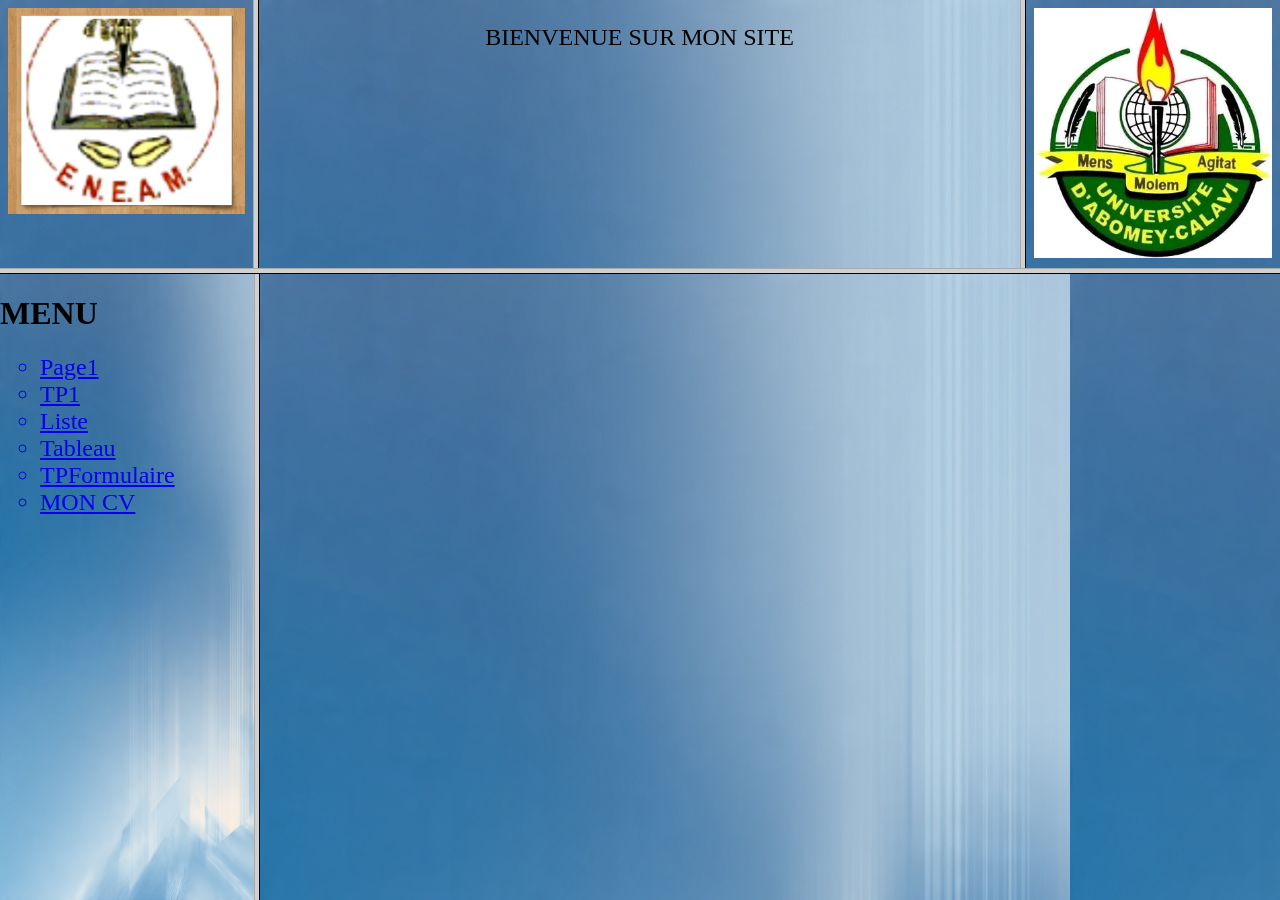
<file: Index.html>
<html>
    <head>
    </head>
    <frameset rows="30%,70%">
       <frameset cols="20%,60%,20%">
         <frame src="logo uac.html"/>
         <frame src="PAGE.html"/>
         <frame src="logoeneam.html"/>
        </frameset>
        <frameset cols="20%,80%">
         <frame src="menu.html" style="background-color: whitesmoke;"/>
         <frame id="F3" name="F3" style="background-image: url(img.jpg) ;"/>
        </frameset>
    </frameset>
</html>
</file>
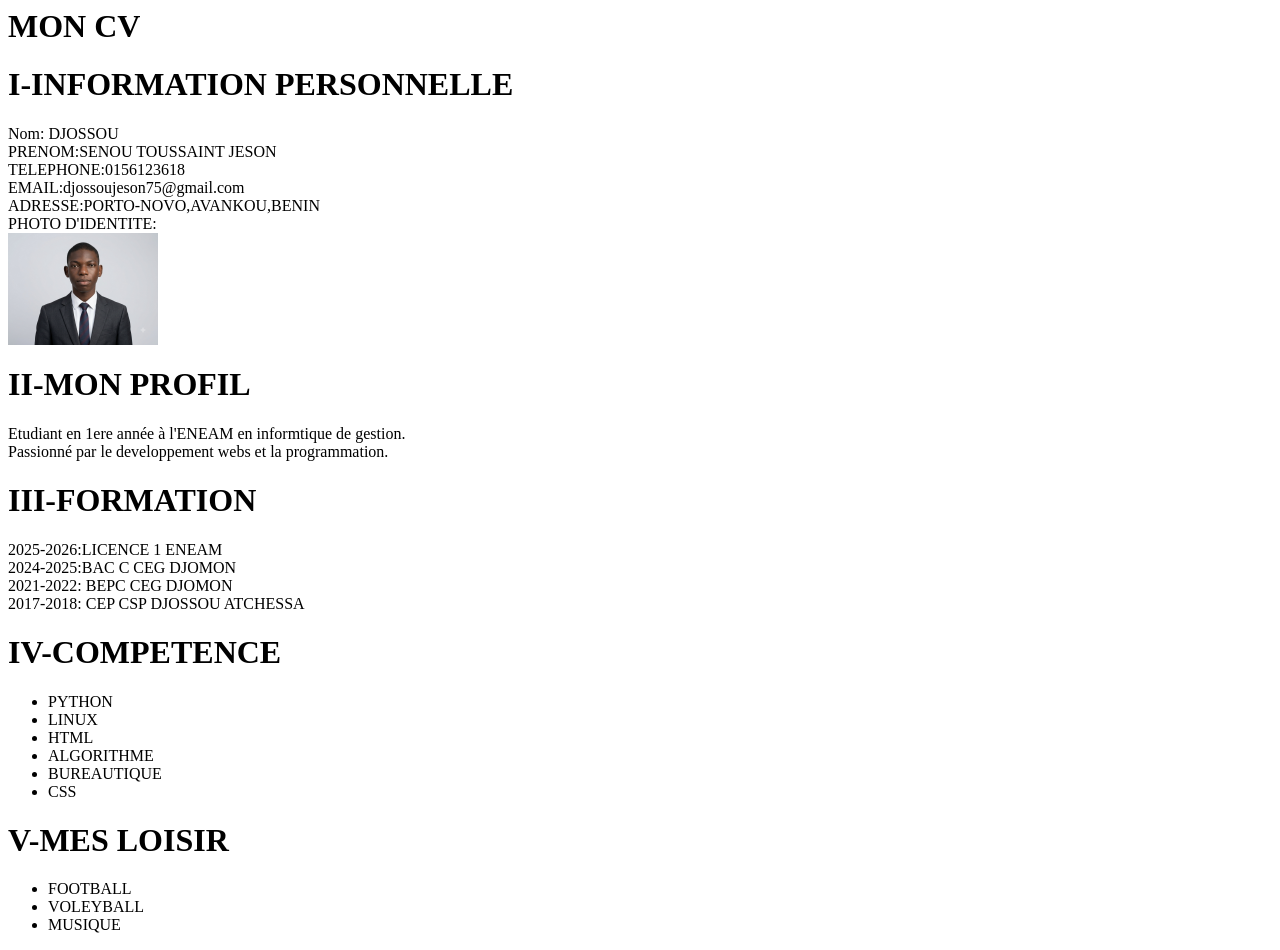
<file: cv.html>
<html>
    <head>
        <h1>MON CV</h1>
        <style>
            img{width: 150px;;}
        </style>
    </head>
    <body>
        <h1>I-INFORMATION PERSONNELLE</h1>
        <p>
            Nom: DJOSSOU <br/>
            PRENOM:SENOU TOUSSAINT JESON <br/>
            TELEPHONE:0156123618 <br/>
            EMAIL:djossoujeson75@gmail.com <br/>
            ADRESSE:PORTO-NOVO,AVANKOU,BENIN <br/>
            PHOTO D'IDENTITE: <br/>
            <img src="JESON.png" alt="JESON">
        </p>
        <h1>II-MON PROFIL</h1>
        <P>Etudiant en 1ere année à l'ENEAM en informtique de gestion. <br/>
           Passionné par le developpement webs et la programmation.</P>
        <h1>III-FORMATION</h1>
        <P>2025-2026:LICENCE 1 ENEAM  <br/>
            2024-2025:BAC C CEG DJOMON <br/>
            2021-2022: BEPC CEG DJOMON <br/>
            2017-2018: CEP  CSP DJOSSOU ATCHESSA  <br/>
        </P>
        <h1>IV-COMPETENCE</h1>
        <ul>
            <li>PYTHON</li>
            <li>LINUX</li>
            <li>HTML</li>
            <li>ALGORITHME</li>
            <li>BUREAUTIQUE</li>
            <li>CSS</li>
        </ul>
          <h1>V-MES LOISIR</h1>
          <ul>
            <li>FOOTBALL</li>
            <li>VOLEYBALL</li>
            <li>MUSIQUE</li>
        </ul>
    </body>
</html>
</file>
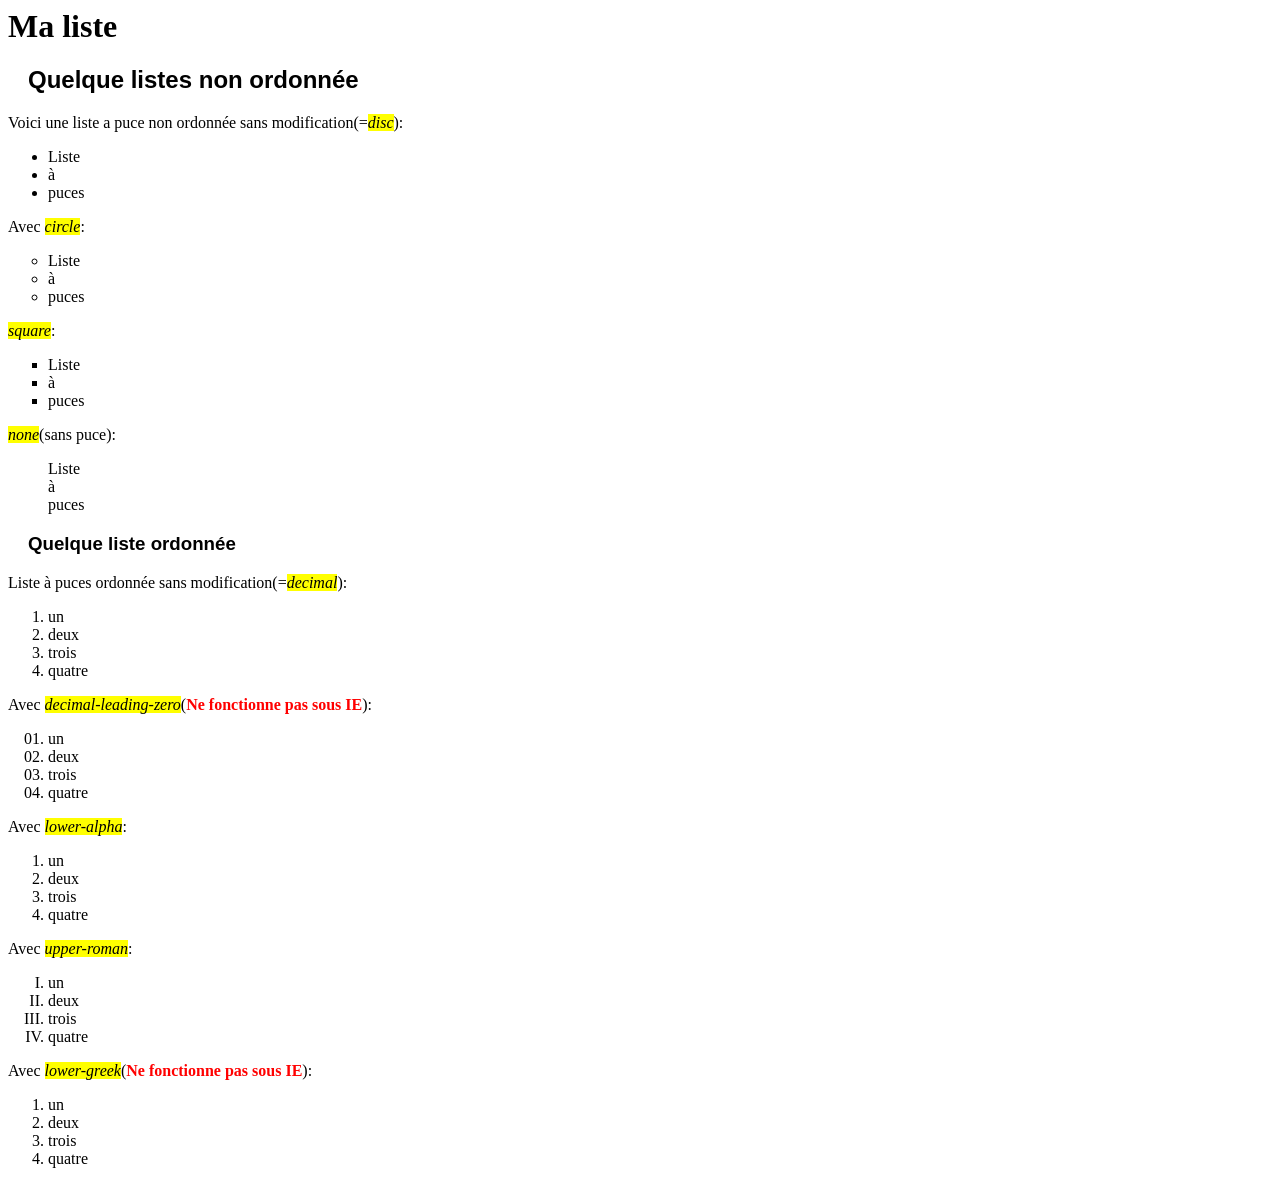
<file: Liste.html>
<html>
    <head>
        <h1>Ma liste</h1>
        <link rel="stylesheet" href="liste.css">
    </head>
    <body>
        <h2>Quelque listes non ordonnée</h2>
        <p>Voici une liste a puce non ordonnée sans modification(=<em>disc</em>):</p>
        <ul>
            <li>Liste</li>
            <li>à</li>
            <li>puces</li>
        </ul>
        <p>Avec <em>circle</em>:</p>
        <ul class="cercle">
            <li>Liste</li>
            <li>à</li>
            <li>puces</li>
        </ul>
        <p><em>square</em>:</p>
        <ul class="carré">
            <li>Liste</li>
            <li>à</li>
            <li>puces</li>
        </ul>
        <p><em>none</em>(sans puce):</p>
        <ul class="rien">
            <li>Liste</li>
            <li>à</li>
            <li>puces</li>
        </ul>
        <h3>Quelque liste ordonnée</h3>
        <p>Liste à puces ordonnée sans modification(=<em>decimal</em>):</p>
        <ol>
            <li>un</li>
            <li>deux</li>
            <li>trois</li>
            <li>quatre</li>
        </ol>
        <p>Avec <em>decimal-leading-zero</em>(<strong>Ne fonctionne pas sous IE</strong>):</p>
        <ol class="commence_a_zero">
             <li>un</li>
            <li>deux</li>
            <li>trois</li>
            <li>quatre</li>
        </ol>
        <p>Avec <em>lower-alpha</em>:</p>
        <ol class="lettre minuscules">
            <li>un</li>
            <li>deux</li>
            <li>trois</li>
            <li>quatre</li> 
        </ol>
        <p>Avec <em>upper-roman</em>:</p>
        <ol class="chiffre_romains">
             <li>un</li>
            <li>deux</li>
            <li>trois</li>
            <li>quatre</li>
        </ol>
        <p>Avec <em>lower-greek</em>(<strong>Ne fonctionne pas sous IE</strong>):</p>
        <ol class="lettres_grecques">
             <li>un</li>
            <li>deux</li>
            <li>trois</li>
            <li>quatre</li>
        </ol>
    </body>
</html>
</file>
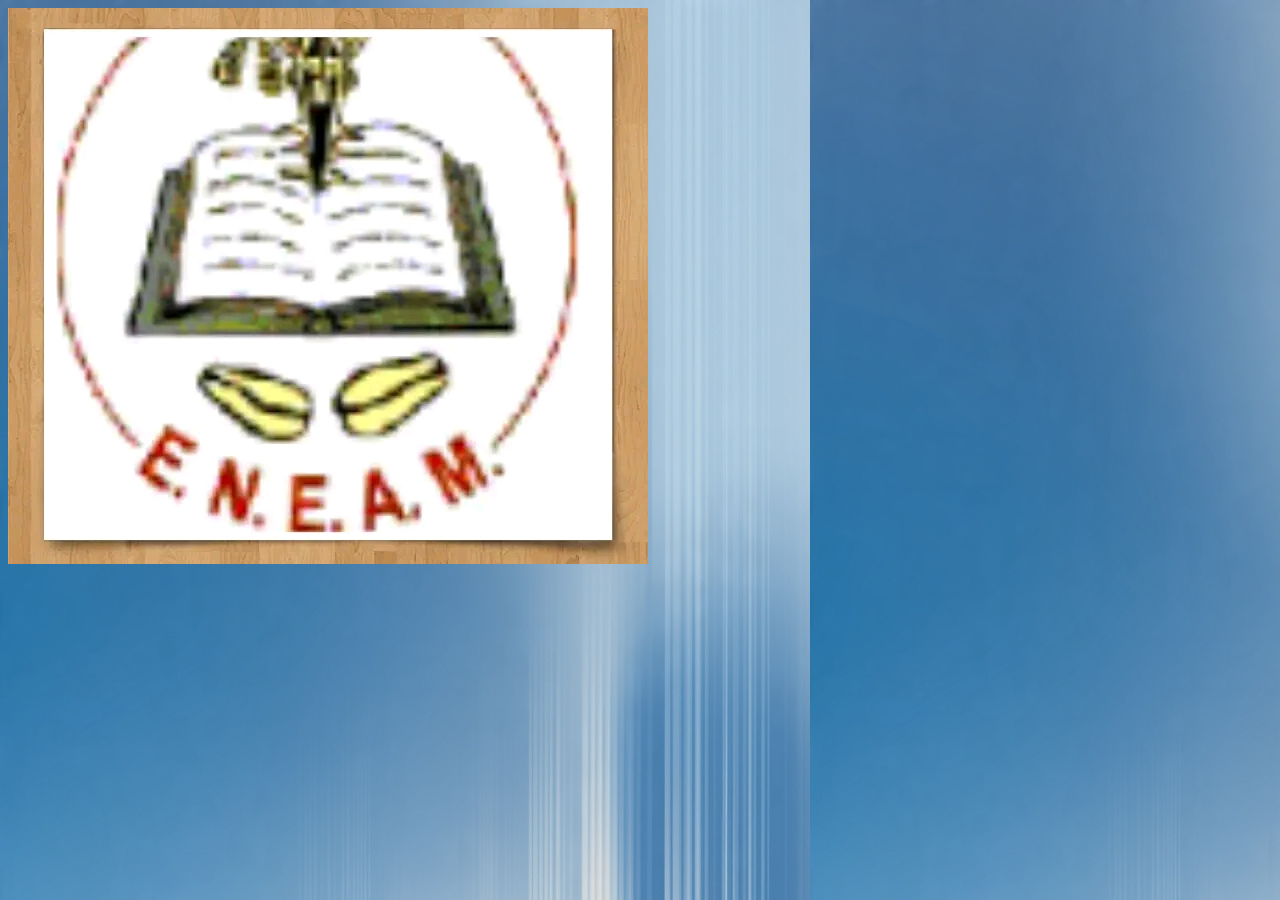
<file: logo uac.html>
<!DOCTYPE html>
<html lang="en">
<head>
    <meta charset="UTF-8">
    <meta name="viewport" content="width=device-width, initial-scale=1.0">
    <title>Document</title>
    <style>
        body{background-image: url(img.jpg);}
    </style>
</head>
<body>
    <img src="uac.jpg" alt="logo eneam" style="max-width:100%;height:auto;display:block;">
</body>
</html>
</file>
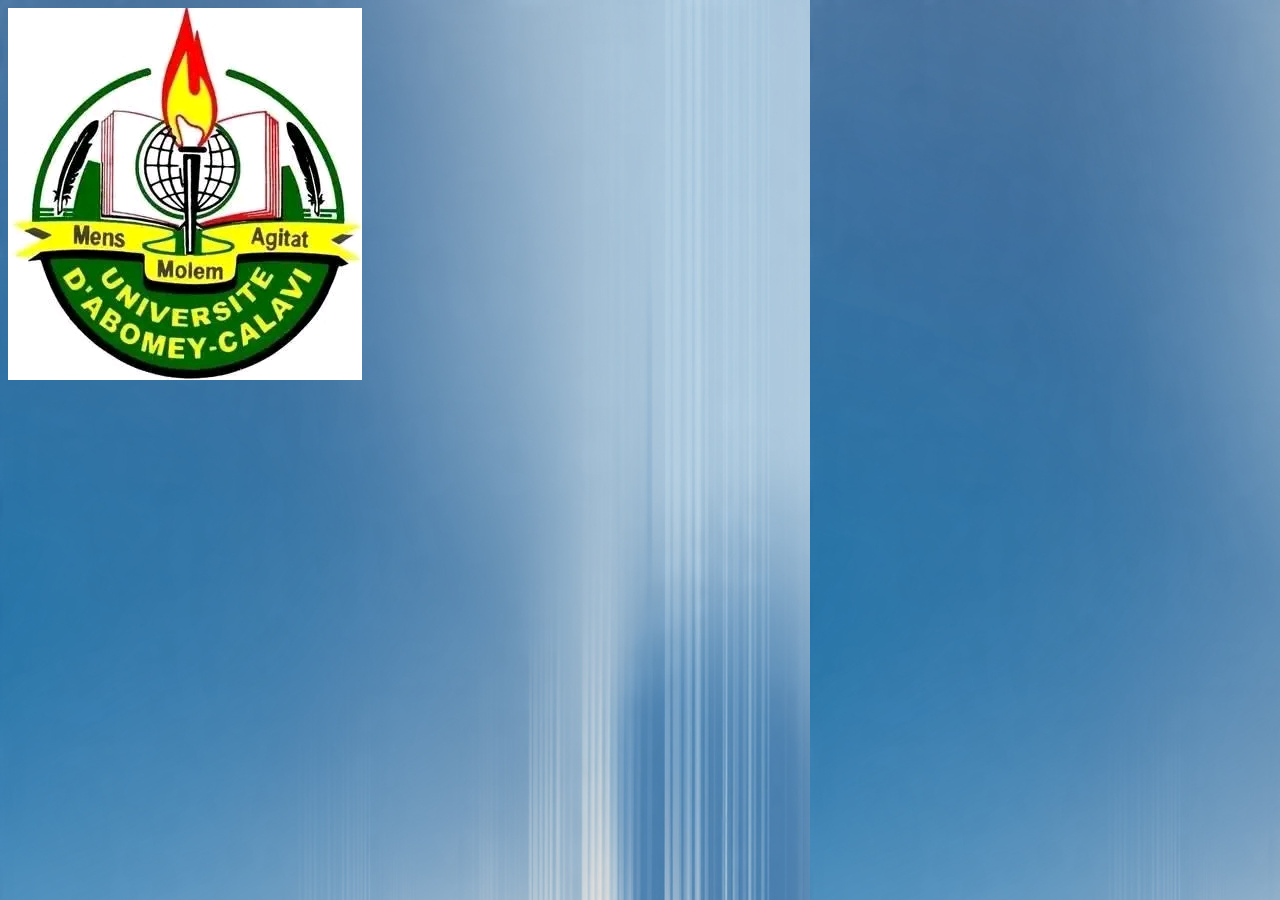
<file: logoeneam.html>
<!DOCTYPE html>
<html lang="en">
<head>
    <meta charset="UTF-8">
    <meta name="viewport" content="width=device-width, initial-scale=1.0">
    <title>Document</title>
    <style>
        body{background-image: url(img.jpg);}
    </style>
</head>
<body>
    <img src="eneam.jpg" alt="logo" style="max-width:100%;height:auto;display:block;">
</body>
</html>
</file>
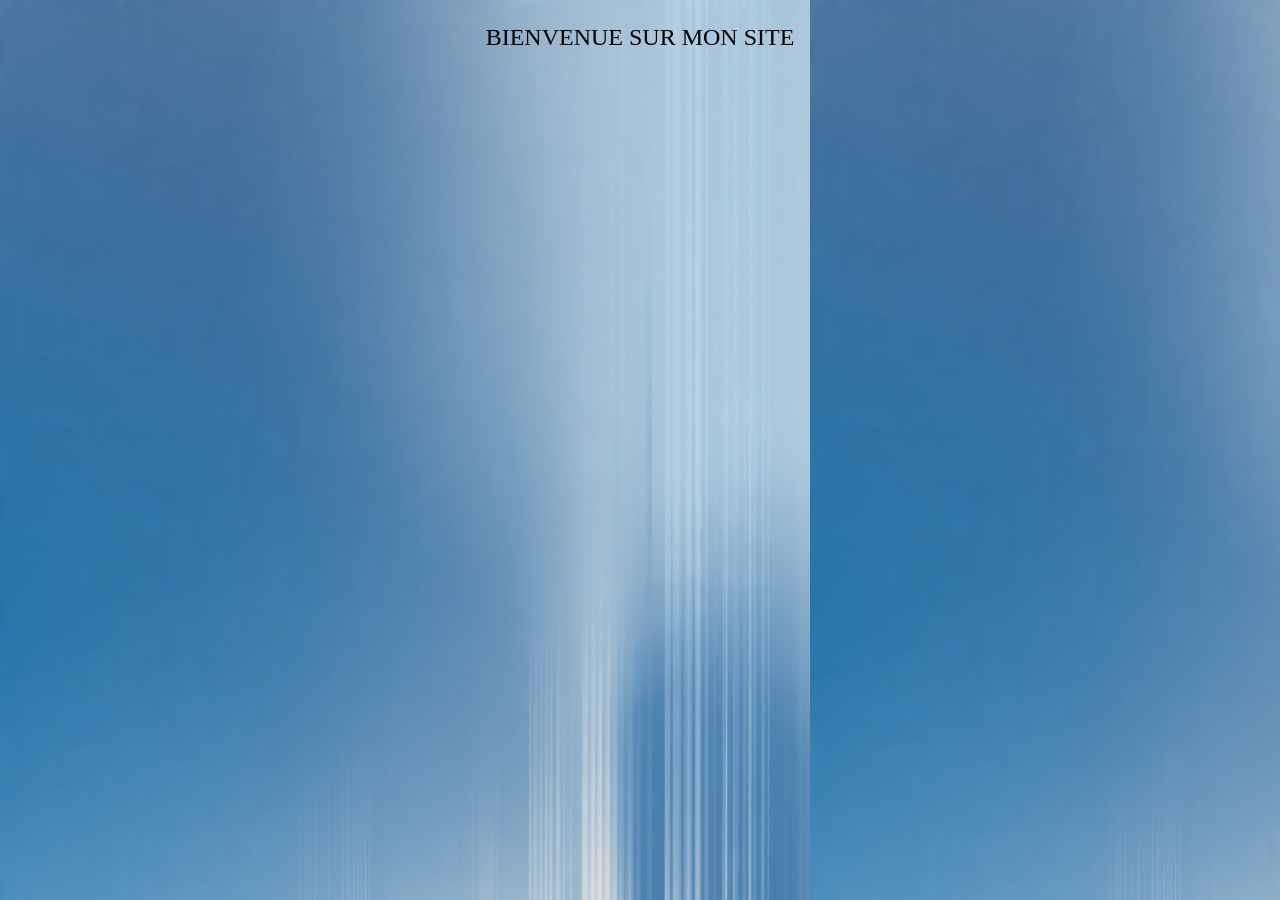
<file: PAGE.html>
<!DOCTYPE html>
<html lang="en">
<head>
    <meta charset="UTF-8">
    <meta name="viewport" content="width=device-width, initial-scale=1.0">
    <title>Document</title>
    <style>
        p{text-align:center; font-size: x-large;}
        body{background-image: url(img.jpg);}

    </style>
</head>
<body>
    <p>BIENVENUE SUR MON SITE</p>
</body>
</html>
</file>
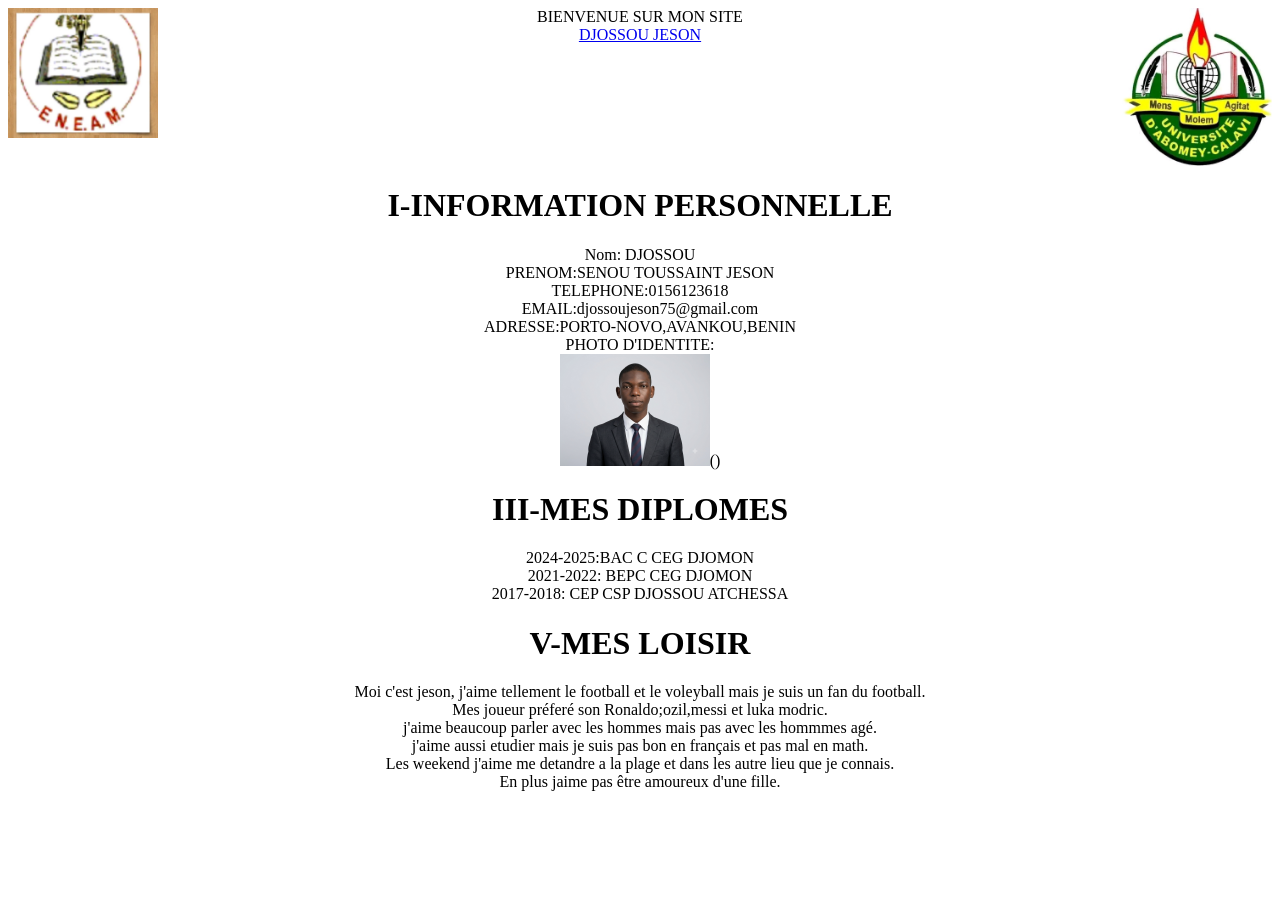
<file: Page1.html>
<html>
  <head>
<style>
  h1,p{text-align: center;}
</style>
  </head>
  <body>
    <a href="http://www.eneam.uac.bj"><img src="eneam.jpg" style="float: right;width: 150px;"> </a>
    <a href="http://www.uac.bj"><img src="uac.jpg" style="float: left;width: 150px;"></a>
      <p style="text-align: center;">BIENVENUE SUR MON SITE <br/>
       <a href="#x">DJOSSOU JESON </a>
      </p>
      <br style="clear: both;">
                <h1>I-INFORMATION PERSONNELLE</h1>
        <p>
            Nom: DJOSSOU <br/>
            PRENOM:SENOU TOUSSAINT JESON <br/>
            TELEPHONE:0156123618 <br/>
            EMAIL:djossoujeson75@gmail.com <br/>
            ADRESSE:PORTO-NOVO,AVANKOU,BENIN <br/>
            PHOTO D'IDENTITE: <br/>
            <a href="TP1.html"><img src="JESON.png" alt="JESON" style="width: 150px;"></a>()
        </p>
        <h1>III-MES DIPLOMES</h1>
        <P>
            2024-2025:BAC C CEG DJOMON <br/>
            2021-2022: BEPC CEG DJOMON <br/>
            2017-2018: CEP  CSP DJOSSOU ATCHESSA  <br/>
        </P>
               <h1>V-MES LOISIR</h1>
               <p id="x">Moi c'est jeson, j'aime tellement le football et 
                le voleyball mais je suis un fan du football.<br/>
                Mes joueur préferé son Ronaldo;ozil,messi et luka modric.<br/>
                j'aime beaucoup  parler avec les hommes mais pas avec les hommmes agé. <br/>
                j'aime aussi etudier mais je suis pas bon en français et pas mal en math.<br/>
                Les weekend j'aime me detandre a la plage et dans les autre lieu que je connais.<br/>
                En plus jaime pas être amoureux d'une fille.
               </p>
  </body>
</html>
</file>
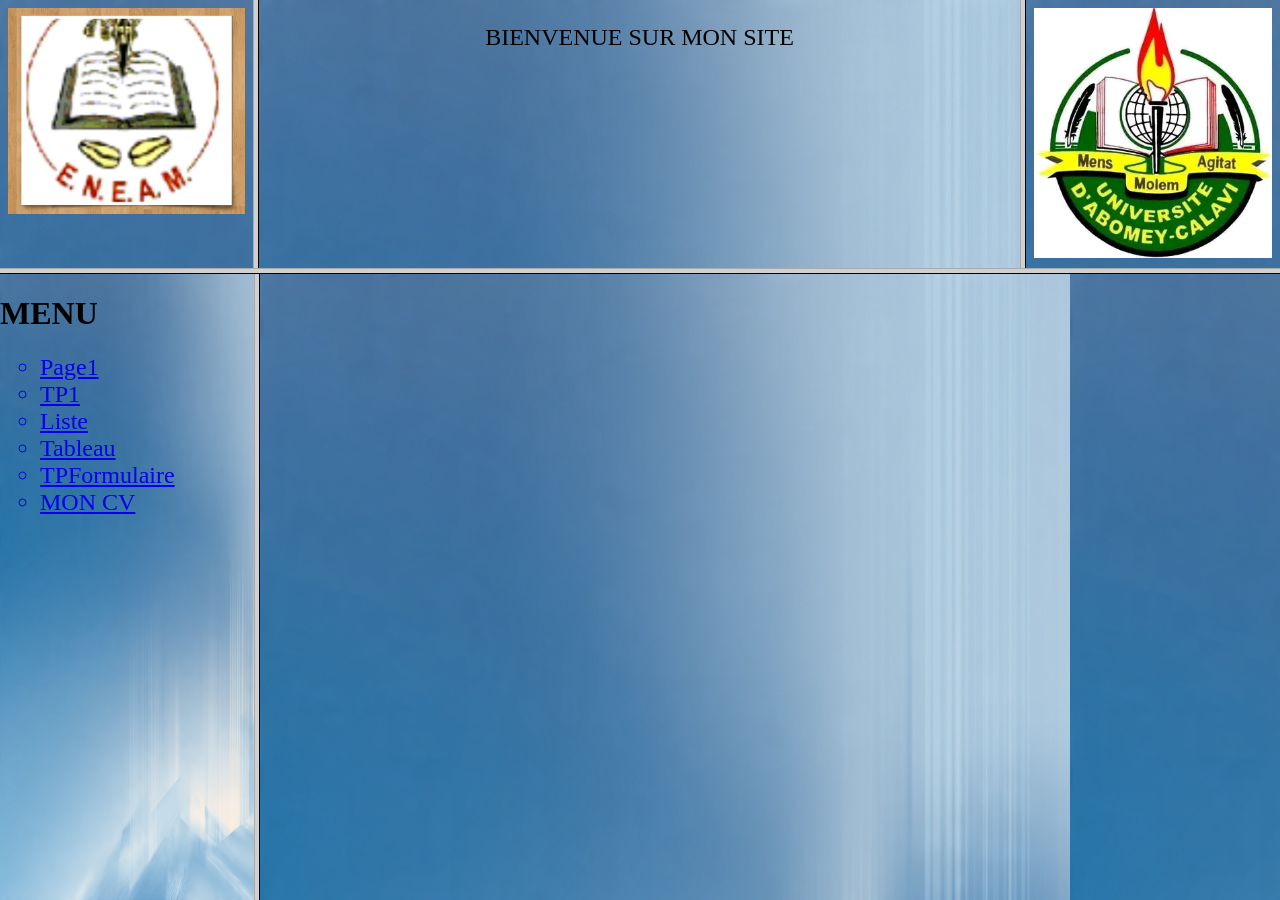
<file: site.html>
<html>
    <head>
    </head>
    <frameset rows="30%,70%">
       <frameset cols="20%,60%,20%">
         <frame src="logo uac.html"/>
         <frame src="PAGE.html"/>
         <frame src="logoeneam.html"/>
        </frameset>
        <frameset cols="20%,80%">
         <frame src="menu.html" style="background-color: whitesmoke;"/>
         <frame id="F3" name="F3" style="background-image: url(img.jpg) ;"/>
        </frameset>
    </frameset>
</html>
</file>
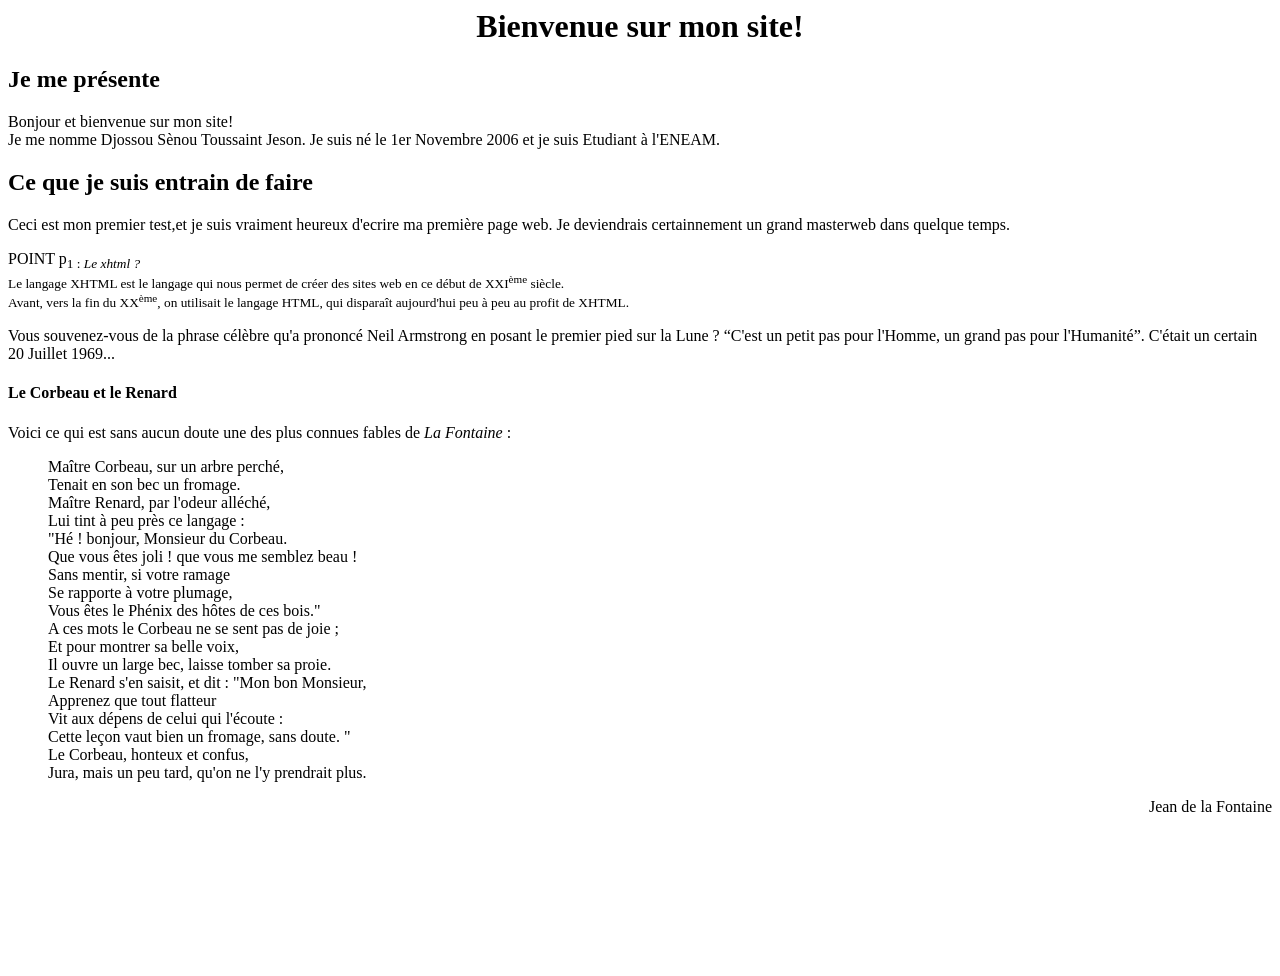
<file: TP1.html>
<html>
    <head>
        <h1 style="text-align: center;">Bienvenue sur mon site!</h1>
    </head>
    <body>
        <h2>Je me présente</h2>
        <p>Bonjour et bienvenue sur mon site!<br/> Je me nomme Djossou Sènou Toussaint Jeson.
            Je suis né le 1er Novembre 2006 et je suis Etudiant à l'ENEAM.</p>
            <h2>Ce que je suis entrain de faire</h2>
        <p>Ceci est mon premier test,et je suis vraiment heureux d'ecrire ma première page web.
            Je deviendrais certainnement un grand masterweb dans quelque temps.
        </p>
        <p>
         POINT p<sub>1</sup> : <em> Le xhtml ?</em><br />
          Le langage XHTML est le langage qui nous permet de créer des sites web en ce début de
          XXI<sup>ème</sup> siècle.<br />
            Avant, vers la fin du XX<sup>ème</sup>, on utilisait le langage HTML, qui disparaît aujourd'hui peu à 
            peu au profit de XHTML.
 <p>Vous souvenez-vous de la phrase célèbre qu'a prononcé Neil Armstrong en posant le premier pied
sur la Lune ? <q>C'est un petit pas pour l'Homme, un grand pas pour l'Humanité</q>. C'était un certain
20 Juillet 1969...</p>
<h4>Le Corbeau et le Renard</h4>
<p>Voici ce qui est sans aucun doute une des plus connues fables de <em>La Fontaine</em>
:</p>
<blockquote>
<p>
Maître Corbeau, sur un arbre perché,<br /> 
Tenait en son bec un fromage.<br />
Maître Renard, par l'odeur alléché,<br />
Lui tint à peu près ce langage :<br />
"Hé ! bonjour, Monsieur du Corbeau.<br />
Que vous êtes joli ! que vous me semblez beau !<br /> 
Sans mentir, si votre ramage<br />
Se rapporte à votre plumage,<br />
Vous êtes le Phénix des hôtes de ces bois."<br />
A ces mots le Corbeau ne se sent pas de joie ;<br /> 
Et pour montrer sa belle voix,<br />
Il ouvre un large bec, laisse tomber sa proie.<br />
Le Renard s'en saisit, et dit : "Mon bon Monsieur,<br /> 
Apprenez que tout flatteur<br />
Vit aux dépens de celui qui l'écoute :<br />
Cette leçon vaut bien un fromage, sans doute. "<br /> 
Le Corbeau, honteux et confus,<br />
Jura, mais un peu tard, qu'on ne l'y prendrait plus.
</p>
</blockquote>
<p style="text-align:right;margin-bottom:10em;">Jean de la Fontaine

</p>
    </body>
</html>
</file>
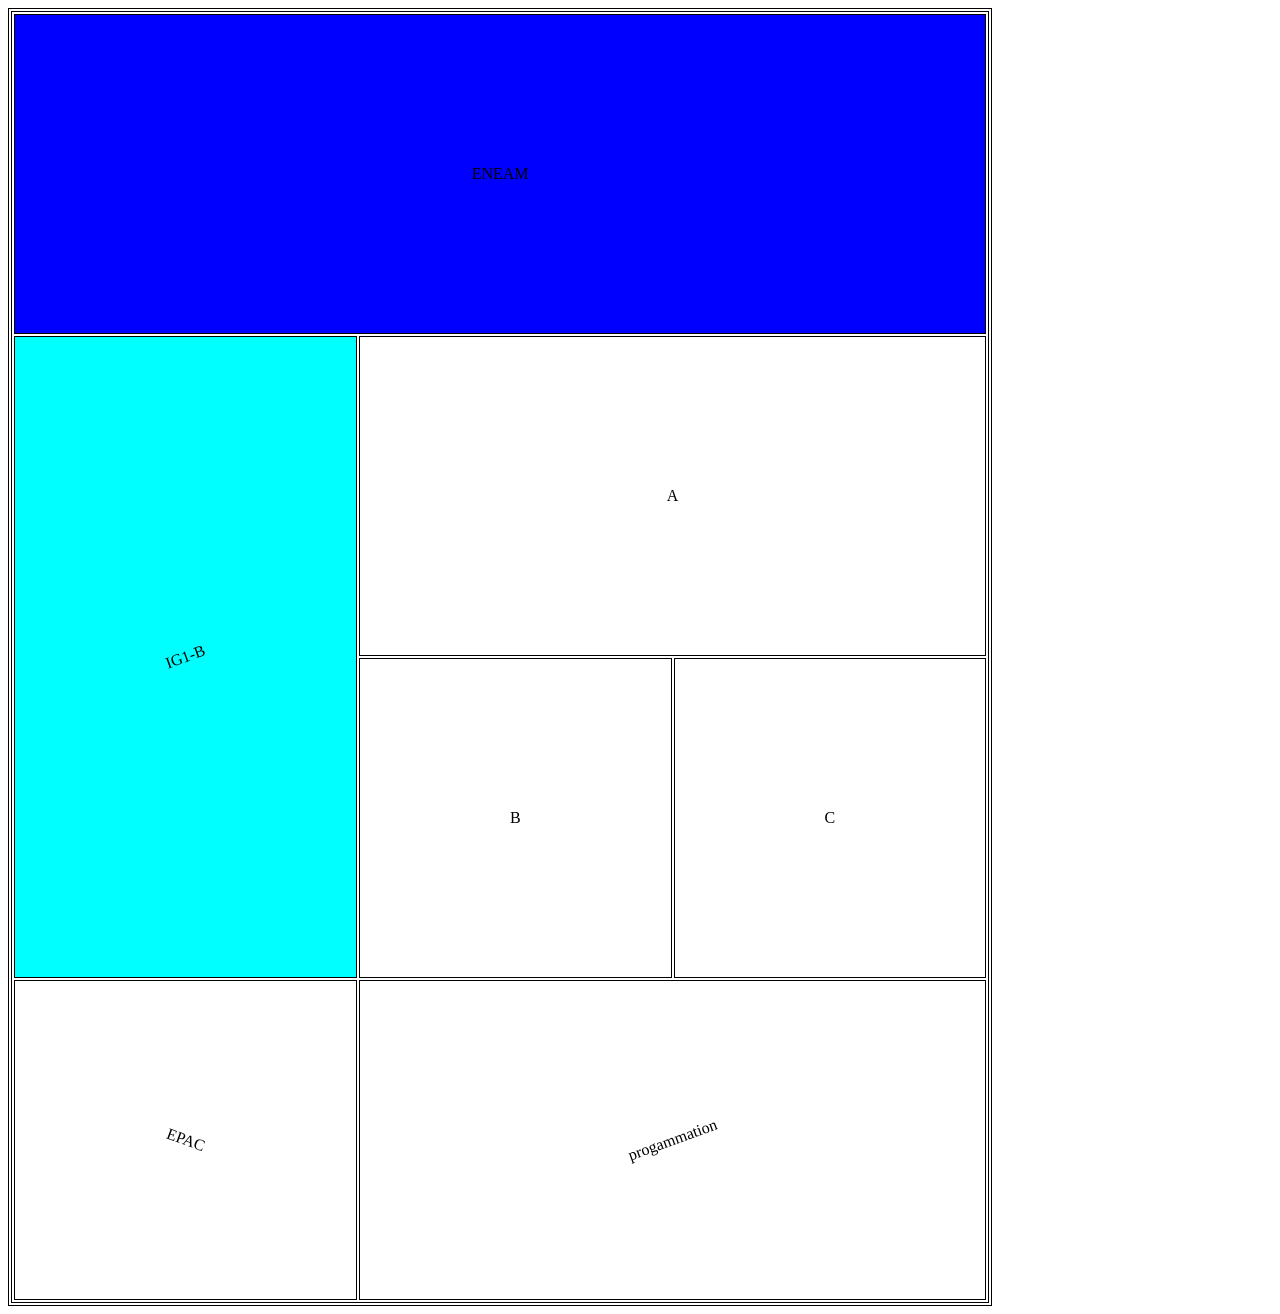
<file: TPTableau.html>
<html>
    <head>
        <link rel="stylesheet" href="TPTableau.css">
    </head>
    <body>
        <table>
            <tr>
                <td colspan="3" class="font1">ENEAM</td>
            </tr>
            <tr>
                <td rowspan="2" class="font2";">
                    <span class="diagonal">IG1-B</span>   </td>
                   <td colspan="2">A</td>
            </tr>
            <tr>
                <td>B</td>
                <td>C</td>
            </tr>
            <tr>
                <td>
                    <span class="diagonal1" >EPAC</span></td>
                <td colspan="2";>
                    <spanc class="diagonal">progammation</span>
                </td>
            </tr>

        </table>
    </body>
</html>
</file>
<file: liste.css>
/* Listes à puces non ordonnées */
.cercle{list-style-type: circle;}
.carré{list-style-type: square;}
.rien{list-style-type: none;}
/* Listes à puces ordonnées */
.commence_a_zero{list-style-type: decimal-leading-zero;}
.lettres_minuscules{list-style-type: lower-alpha;}
.chiffre_romains{list-style-type: upper-roman;}
.lettres_grecque{list-style-type: lower-greek;}
/* Quelques styles supplémentairesjuste pour la présentation
En plus ça vous fait quelques rappels;o) */
h2,h3{text-indent: 20px;font-family: arial,Verdana,"Times New Roman",serif;}
em{background-color: yellow;}
strong{color: red;}
</file>
<file: TPTableau.css>
td{border:1px solid black; padding: 150px;border-collapse:collapse ;}
            table{border:4px double ; text-align: center }
            .font1{background-color: blue;}
            .font2{background-color: aqua;}
            .diagonal{transform: rotate(-20deg);display: inline-block;}
            .diagonal1{transform: rotate(20deg); display: inline-flex;}
</file>
